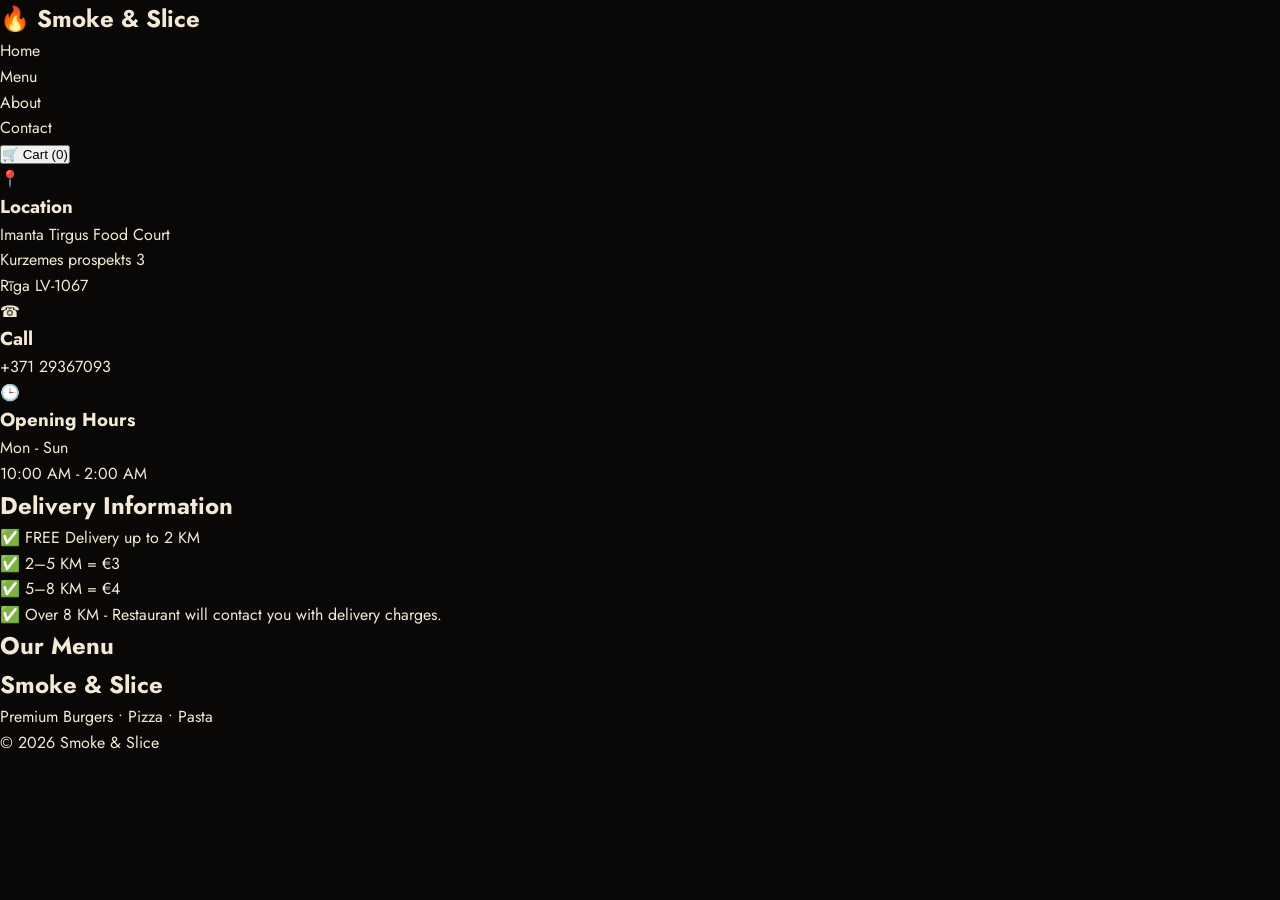
<file: INDEX.HTML>
<!DOCTYPE html>
<html lang="en">
<head>
<meta charset="UTF-8">
<meta name="viewport" content="width=device-width, initial-scale=1.0">
<title>Smoke & Slice | Premium Restaurant</title>

<link rel="stylesheet" href="style.css">

<link href="https://fonts.googleapis.com/css2?family=Poppins:wght@300;400;600;700&display=swap" rel="stylesheet">

</head>

<body>

<nav>

<div class="logo">

<h1>🔥 Smoke & Slice</h1>

</div>

<ul>

<li><a href="#">Home</a></li>

<li><a href="#menu">Menu</a></li>

<li><a href="#about">About</a></li>

<li><a href="#contact">Contact</a></li>

</ul>

<button id="cartButton">

🛒 Cart (<span id="cartCount">0</span>)

</button>

</nav>

<header class="hero">

<div class="overlay">

<h1>Fresh. Smoky. Unforgettable.</h1>

<p>Burgers • Pizza • Pasta • Snacks</p>

<a href="#menu" class="order-btn">

ORDER NOW

</a>

</div>

</header>

<section class="info">

<div>

📍

<h3>Location</h3>

<p>

Imanta Tirgus Food Court

<br>

Kurzemes prospekts 3

<br>

Rīga LV-1067

</p>

</div>

<div>

☎

<h3>Call</h3>

<p>

+371 29367093

</p>

</div>

<div>

🕒

<h3>Opening Hours</h3>

<p>

Mon - Sun

<br>

10:00 AM - 2:00 AM

</p>

</div>

</section>

<section id="delivery">

<h2>

Delivery Information

</h2>

<div class="delivery-box">

<p>✅ FREE Delivery up to 2 KM</p>

<p>✅ 2–5 KM = €3</p>

<p>✅ 5–8 KM = €4</p>

<p>✅ Over 8 KM - Restaurant will contact you with delivery charges.</p>

</div>

</section>

<section id="menu">

<h2>

Our Menu

</h2>

<div id="menuContainer">

<!-- Menu will appear here -->

</div>

</section>

<footer>

<h2>

Smoke & Slice

</h2>

<p>

Premium Burgers • Pizza • Pasta

</p>

<p>

© 2026 Smoke & Slice

</p>

</footer>

<script src="menu.js"></script>

<script src="script.js"></script>

</body>

</html>
</file>
<file: style.css>
/* =========================================================================
   SMOKE & SLICE — STYLESHEET
   Palette: near-black, brass gold, deep red, cream.
   Type: Cinzel (display, deco serif) + Jost (body, geometric 1920s sans).
   ========================================================================= */

@import url('https://fonts.googleapis.com/css2?family=Cinzel:wght@500;600;700;900&family=Jost:ital,wght@0,300;0,400;0,500;0,600;0,700;1,400&display=swap');

:root {
  --black: #0a0807;
  --black-soft: #120e0c;
  --charcoal: #1a1512;
  --charcoal-light: #241d19;
  --line: rgba(201, 162, 75, 0.18);
  --red: #7c1420;
  --red-bright: #a91d2a;
  --red-glow: #d3323f;
  --gold: #c9a24b;
  --gold-bright: #e6c878;
  --gold-dim: #8a723c;
  --cream: #f3e9d6;
  --cream-dim: #cfc2a9;
  --white: #ffffff;
  --ease: cubic-bezier(0.25, 1, 0.5, 1);
}

* {
  box-sizing: border-box;
  margin: 0;
  padding: 0;
}

body {
  background-color: var(--black);
  color: var(--cream);
  font-family: 'Jost', sans-serif;
  line-height: 1.6;
  overflow-x: hidden;
}

a {
  color: inherit;
  text-decoration: none;
}

.container {
  width: 100%;
  max-width: 1300px;
  margin: 0 auto;
  padding: 0 32px;
}

/* HEADER & NAVIGATION NAVIGATION FIXES */
.site-header {
  position: fixed;
  top: 0; left: 0; right: 0;
  height: 90px;
  background: linear-gradient(to bottom, rgba(10,8,7,0.95), rgba(10,8,7,0.8));
  border-bottom: 1px solid var(--line);
  z-index: 1000;
  transition: all 0.4s var(--ease);
}
.site-header.scrolled {
  height: 70px;
  background: var(--black-soft);
}
.nav-inner {
  display: flex;
  align-items: center;
  justify-content: space-between;
  height: 100%;
}
.brand {
  display: flex;
  align-items: center;
  gap: 14px;
}
.brand img {
  width: 44px;
  height: 44px;
  border-radius: 50%;
  border: 1px solid var(--gold);
  object-fit: cover;
}
.brand-name {
  font-family: 'Cinzel', serif;
  font-weight: 700;
  font-size: 1.35rem;
  letter-spacing: 1px;
  color: var(--cream);
}
.brand-name span { color: var(--gold); }

.nav-links {
  display: flex;
  gap: 36px;
}
.nav-link {
  font-size: 0.95rem;
  font-weight: 400;
  letter-spacing: 1.5px;
  text-transform: uppercase;
  color: var(--cream-dim);
  transition: color 0.3s ease;
  position: relative;
  padding: 6px 0;
}
.nav-link:hover, .nav-link.active {
  color: var(--gold-bright);
}

.nav-actions {
  display: flex;
  align-items: center;
  gap: 20px;
}

.cart-btn {
  background: transparent;
  border: 1px solid var(--line);
  padding: 10px 18px;
  display: flex;
  align-items: center;
  gap: 10px;
  color: var(--gold);
  font-family: 'Jost', sans-serif;
  font-weight: 500;
  cursor: pointer;
  transition: all 0.3s;
}
.cart-btn:hover {
  background: rgba(201,162,75,0.08);
  border-color: var(--gold);
}
.cart-btn .badge {
  background: var(--red);
  color: var(--white);
  padding: 2px 7px;
  border-radius: 10px;
  font-size: 0.75rem;
}

.nav-toggle {
  display: none;
  flex-direction: column;
  gap: 6px;
  background: transparent;
  border: none;
  cursor: pointer;
}
.nav-toggle span {
  width: 24px;
  height: 2px;
  background-color: var(--gold);
  transition: 0.3s;
}

/* HERO HERO SECTION */
.hero-section {
  height: 100vh;
  min-height: 650px;
  background: linear-gradient(rgba(10,8,7,0.7), rgba(10,8,7,0.85)), url('https://images.unsplash.com/photo-1544025162-d76694265947?auto=format&fit=crop&w=1920&q=80');
  background-size: cover;
  background-position: center;
  display: flex;
  align-items: center;
  padding-top: 90px;
}
.hero-content { max-width: 800px; }
.hero-title {
  font-family: 'Cinzel', serif;
  font-size: 3.8rem;
  font-weight: 900;
  line-height: 1.15;
  color: var(--cream);
  margin-bottom: 24px;
  letter-spacing: -0.5px;
}
.hero-subtitle {
  font-size: 1.2rem;
  color: var(--cream-dim);
  margin-bottom: 40px;
  max-width: 650px;
}
.hero-actions {
  display: flex;
  gap: 20px;
}

/* UTILITY BUTTONS DESIGN SYSTEM */
.btn {
  display: inline-flex;
  align-items: center;
  justify-content: center;
  padding: 14px 32px;
  font-family: 'Jost', sans-serif;
  font-weight: 500;
  font-size: 0.95rem;
  letter-spacing: 1px;
  text-transform: uppercase;
  border: none;
  cursor: pointer;
  transition: all 0.4s var(--ease);
}
.btn-red {
  background-color: var(--red);
  color: var(--white);
}
.btn-red:hover:not(:disabled) {
  background-color: var(--red-bright);
}
.btn-outline {
  background: transparent;
  border: 1px solid var(--gold);
  color: var(--gold-bright);
}
.btn-outline:hover {
  background: var(--gold);
  color: var(--black);
}
.btn-block { width: 100%; }
.btn-sm { padding: 8px 18px; font-size: 0.8rem; }
.btn:disabled { opacity: 0.4; cursor: not-allowed; }

/* SECRET MENU DESIGN */
.menu-section { padding: 100px 0; background: var(--black-soft); }
.section-header { text-align: center; margin-bottom: 60px; }
.section-title { font-family: 'Cinzel', serif; font-size: 2.6rem; color: var(--gold); margin-bottom: 12px; }
.section-subtitle { color: var(--cream-dim); font-size: 1.05rem; }

.menu-tabs { display: flex; justify-content: center; gap: 15px; margin-bottom: 50px; flex-wrap: wrap; }
.tab-btn {
  background: var(--charcoal);
  border: 1px solid var(--line);
  color: var(--cream-dim);
  padding: 10px 24px;
  font-family: 'Cinzel', serif;
  cursor: pointer;
  font-size: 0.95rem;
  transition: all 0.3s;
}
.tab-btn.active, .tab-btn:hover {
  background: var(--gold);
  color: var(--black);
  border-color: var(--gold);
}

.menu-grid { display: grid; grid-template-columns: repeat(2, 1fr); gap: 30px; }
.menu-card {
  display: flex;
  background: var(--charcoal);
  border: 1px solid var(--line);
  overflow: hidden;
  transition: all 0.3s;
}
.menu-card:hover { border-color: rgba(201,162,75,0.4); transform: translateY(-2px); }
.menu-img { width: 200px; height: 100%; object-fit: cover; background: var(--charcoal-light); }
.menu-details { padding: 24px; flex: 1; display: flex; flex-direction: column; justify-content: space-between; }
.menu-meta { display: flex; justify-content: space-between; align-items: baseline; margin-bottom: 10px; }
.menu-name { font-family: 'Cinzel', serif; font-size: 1.25rem; color: var(--cream); }
.menu-price { font-family: 'Cinzel', serif; color: var(--gold-bright); font-weight: 600; }
.menu-desc { color: var(--cream-dim); font-size: 0.9rem; margin-bottom: 20px; display: -webkit-box; -webkit-line-clamp: 3; -webkit-box-orient: vertical; overflow: hidden; }

/* MODAL INTERFACES & CART SYSTEM FIXED POINTER EVENTS OVERLAYS */
.overlay {
  position: fixed;
  top: 0; left: 0;
  width: 100%; height: 100%;
  background: rgba(0,0,0,0.85);
  z-index: 1100;
  opacity: 0;
  pointer-events: none;
  transition: opacity 0.4s var(--ease);
}
.overlay.open {
  opacity: 1;
  pointer-events: auto;
}

.cart-panel {
  position: fixed;
  top: 0; right: -450px;
  width: 100%; max-width: 450px; height: 100vh;
  background: var(--charcoal);
  border-left: 1px solid var(--line);
  z-index: 1200;
  display: flex;
  flex-direction: column;
  transition: transform 0.4s var(--ease);
}
.cart-panel.open { transform: translateX(-450px); }

.cart-header { padding: 30px; border-bottom: 1px solid var(--line); display: flex; justify-content: space-between; align-items: center; }
.cart-header h3 { font-family: 'Cinzel', serif; font-size: 1.4rem; color: var(--gold); }
.cart-items { padding: 30px; flex: 1; overflow-y: auto; display: flex; flex-direction: column; gap: 20px; }
.cart-empty { text-align: center; color: var(--cream-dim); margin-top: 40px; }
.cart-item { display: flex; justify-content: space-between; align-items: center; padding-bottom: 15px; border-bottom: 1px solid rgba(201,162,75,0.08); }
.cart-item-name { font-family: 'Cinzel', serif; font-size: 1.05rem; }
.cart-item-price { color: var(--gold-bright); font-size: 0.95rem; }
.cart-item-actions { display: flex; align-items: center; gap: 12px; }
.qty-btn { width: 28px; height: 28px; background: var(--charcoal-light); border: 1px solid var(--line); color: var(--cream); cursor: pointer; }

.cart-footer { padding: 30px; border-top: 1px solid var(--line); background: var(--black-soft); }
.cart-total-row { display: flex; justify-content: space-between; font-family: 'Cinzel', serif; font-size: 1.3rem; margin-bottom: 20px; }
.cart-empty-btn { background: transparent; border: none; color: var(--cream-dim); cursor: pointer; display: block; margin: 15px auto 0; text-decoration: underline; font-size: 0.85rem; }

/* THE CHECKOUT SCREEN MODAL SYSTEM CONTAINER */
.checkout-modal {
  position: fixed;
  top: 0; left: 0;
  width: 100vw; height: 100vh;
  z-index: 1300;
  display: flex;
  align-items: center;
  justify-content: center;
  opacity: 0;
  pointer-events: none;
  transition: opacity 0.4s var(--ease);
}
.checkout-modal.open {
  opacity: 1;
  pointer-events: auto;
}
.checkout-box {
  background: var(--charcoal);
  border: 1px solid var(--gold);
  width: 90%; max-width: 600px;
  max-height: 85vh; overflow-y: auto;
  padding: 34px; position: relative; z-index: 1400;
}
.checkout-header { display: flex; justify-content: space-between; align-items: center; margin-bottom: 25px; border-bottom: 1px solid var(--line); padding-bottom: 10px; }
.checkout-header h3 { font-family: 'Cinzel', serif; color: var(--gold); font-size: 1.5rem; }

/* FORM SYSTEM UI COMPONENTS */
.checkout-form { display: flex; flex-direction: column; gap: 16px; text-align: left; }
.form-group { display: flex; flex-direction: column; gap: 6px; }
.form-group label { font-size: 0.85rem; text-transform: uppercase; letter-spacing: 1px; color: var(--gold-bright); }
.form-group input, .form-group select, .form-group textarea {
  background: var(--black-soft); border: 1px solid var(--line); padding: 12px; color: var(--cream); font-family: 'Jost', sans-serif; font-size: 0.95rem;
}
.form-group input:focus, .form-group select:focus, .form-group textarea:focus { border-color: var(--gold); outline: none; }
.summary-breakdown { background: var(--black-soft); padding: 16px; border: 1px solid var(--line); margin-top: 10px; display: flex; flex-direction: column; gap: 8px; }
.summary-line { display: flex; justify-content: space-between; font-size: 0.95rem; }
.summary-line.total { font-family: 'Cinzel', serif; font-size: 1.2rem; color: var(--gold-bright); }

/* TOAST TOAST ALERT */
.toast {
  position: fixed; bottom: 30px; left: 50%; transform: translateX(-50%) translateY(100px);
  background: var(--gold); color: var(--black); padding: 14px 28px; font-weight: 600; letter-spacing: 0.5px;
  z-index: 2000; opacity: 0; transition: transform 0.4s var(--ease), opacity 0.4s; pointer-events: none;
}
.toast.show { opacity: 1; transform: translateX(-50%) translateY(0); }

/* RESPONSIVE DESIGN BREAKPOINTS */
@media (max-width: 960px) {
  .menu-grid { grid-template-columns: 1fr; }
  .hero-title { font-size: 2.8rem; }
}
@media (max-width: 780px) {
  .nav-links {
    display: none;
    position: fixed; top: 0; right: 0;
    width: 280px; height: 100vh;
    background: var(--black-soft); border-left: 1px solid var(--line);
    flex-direction: column; padding: 100px 40px; gap: 24px; z-index: 999;
  }
  .nav-links.mobile-open { display: flex; }
  .nav-toggle { display: flex; }
  .cart-btn .label { display: none; }
}
</file>
